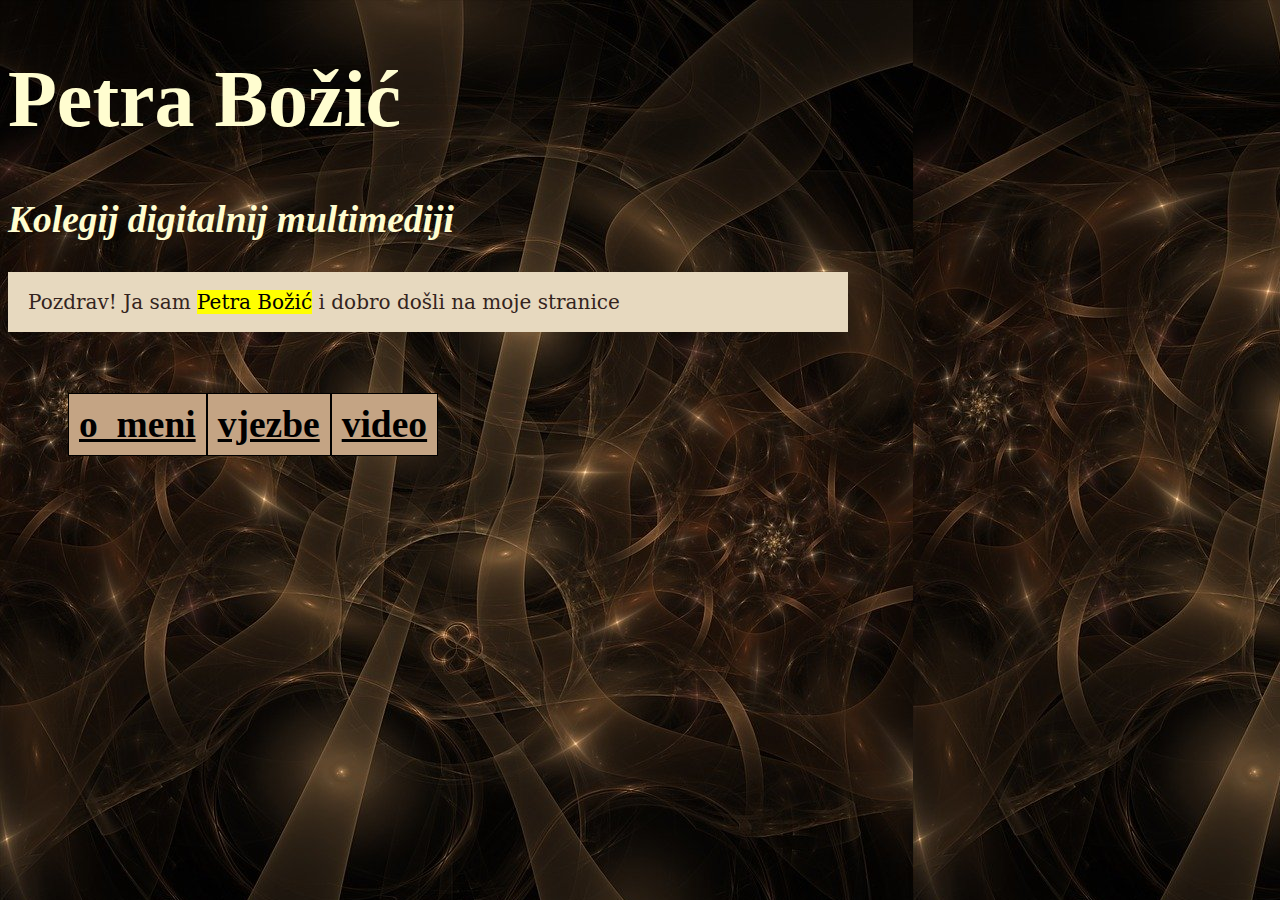
<file: index.html>
<!doctype html>
<html>
<head>
<meta charset="utf-8">
<title>moj htlm dokument</title>
	<link rel="stylesheet" href="still.css"/> 
</head>
<body class="pozadina">
	<h1>Petra Božić</h1>
	<h2><i>Kolegij digitalnij multimediji</i></h2>
	<p class="paragraf_2"> Pozdrav! Ja sam <mark>Petra Božić</mark> i dobro došli na moje stranice</p>
			
	<h2>
	<nav class="navibar">
		<ul> 
			<li><a href="o_meni.html">o_meni</a></li>
		    <li><a href="vjezbe.html">vjezbe</a></li>
			<li><a href="video.html">video</a></li>
		</ul>
	</nav>
	</h2>
	
</body>
</html>
</file>
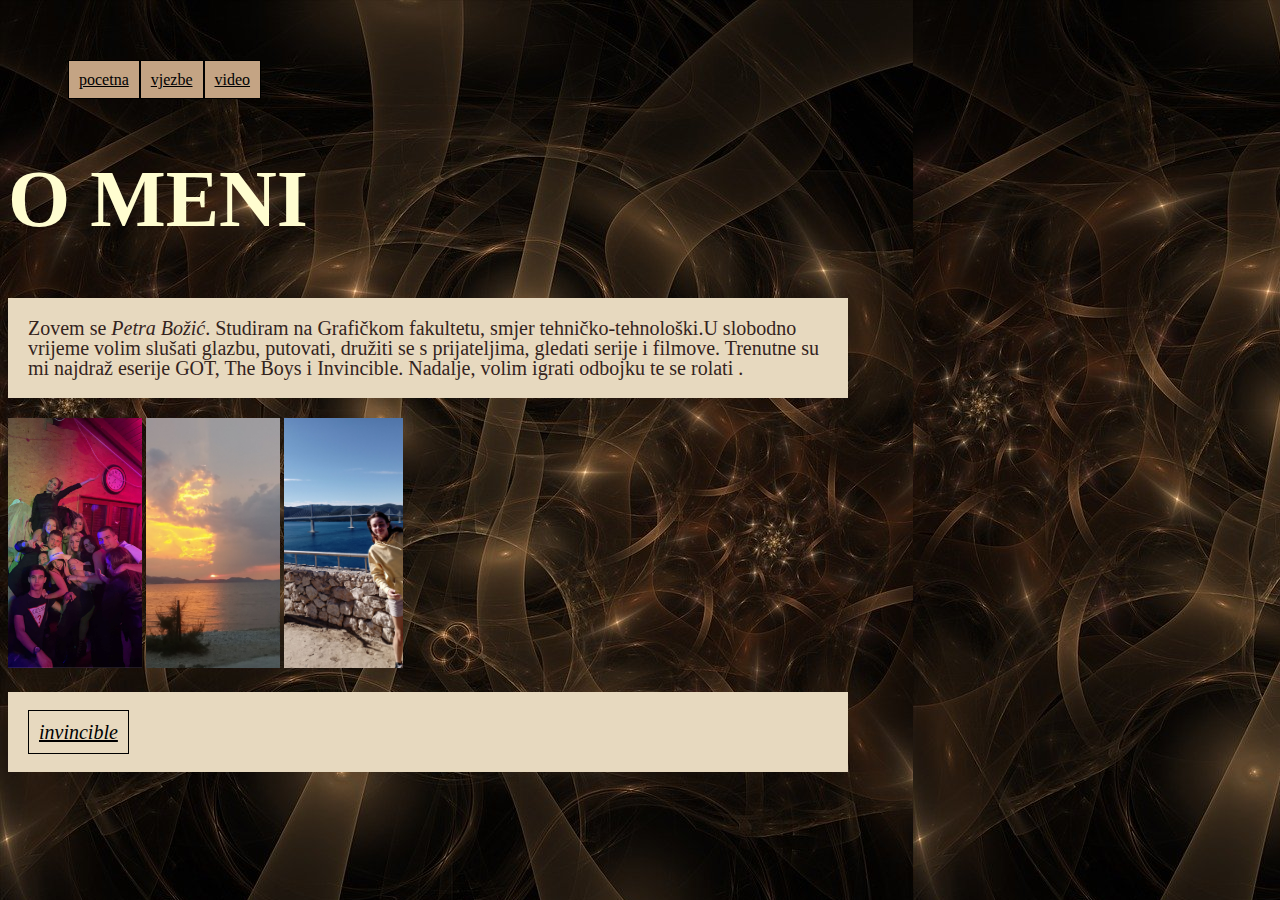
<file: o_meni.html>
<!doctype html>
<html>
<head>
<meta charset="utf-8">
<title>o_meni</title>
	<link rel="stylesheet" href="still.css"/> 
</head>
<body class="ja">
	<nav class="navibar">
		<ul> 
			<li><a href="index.html">pocetna</a></li>
		    <li><a href="vjezbe.html">vjezbe</a></li>
			<li><a href="video.html">video</a></li>
		</ul>
	</nav>
	<h1>O MENI</h1>
	    <p>Zovem se <i>Petra Božić</i>. Studiram na Grafičkom fakultetu, smjer tehničko-tehnološki.U slobodno vrijeme volim slušati glazbu, putovati, družiti se s prijateljima, gledati serije i filmove. Trenutne su mi najdraž eserije GOT, The Boys i Invincible. Nadalje, volim igrati odbojku te se rolati .</p>
	<img src="slike1/01.jpg"/>
	<img src="slike1/02.jpg"/>
	<img src="slike1/03.jpg"/>
	<p><a href="https://youtu.be/-bfAVpuko5o?si=J4Gq8ujobyhq0McH"><i>invincible</i></a> </p>
	
</body>
</html>
</file>
<file: still.css>
@charset "utf-8";
/* CSS Document */
p {
	color:#34241D;
	font-family:aladin;
	font-size: 20px;
	line-height: 20px;
	width: 800px;
	padding: 20px;
}
.paragraf_2 {
	color:#34241D;
	background-color:#E7D9BF;
 
}
.novi_blok{
	background-color:#996515;
	padding: 20px;
	margin: 10;
	width: 30%;
}
h1 {font-family: PetraBozic; 
	color:#FFFDD0;
	font-size: 80px;
} 
h2 {font-family:aladin;
	color:#FFFDD0;
	font-size: 37.5px;
}

.navibar ul{
	list-style-type: none;
	text-align: center;
	padding: 40px;
	margin: 20px;
	width: 800px;
}

.navibar a{
	background-color:#C4A484;
	color:white;
}
.navibar li{
	float:left;
}
.navibar1 ul{
	list-style-type: none;
	text-align: center;
	padding: 40px;
	margin: 20px;
	width: 800px;
}
.navibar1 a{
	background-color:lightgray;
	color:white;
}
.navibar1 li{
	float: left;
}

.pozadina{ 
	background-image:url("slike1/04.jpg");
}
.drugapozadina{
	background-image: url("slike1/04.jpg"); 
}
.drugapozadina ol{
	list-style-type: circle;
}
.drugapozadina h1,h2{
	font-family: aladin;
	color:#FFFDD0;
	background-color:none;
}

.ja{
	background-image:url("slike1/04.jpg")
}
.ja p{
	color: #34241D;
	font-family: aladin;
	background-color:#E7D9BF;
}
.ja h1{
	font-family: aladin;
	color: #FFFDD0;
}

.videopoz {
	background-color: #CBC3E3;
}
.videopoz h1,p{
	font-family:Constantia, "Lucida Bright", "DejaVu Serif", Georgia, "serif";
	color: white;
}
a:link {
	color: black;
	background-color: none;
	padding: 10px;
	line-height: 40px;
	border: 1px solid #000000;
}

img {
	height: 250px;
}
</file>
